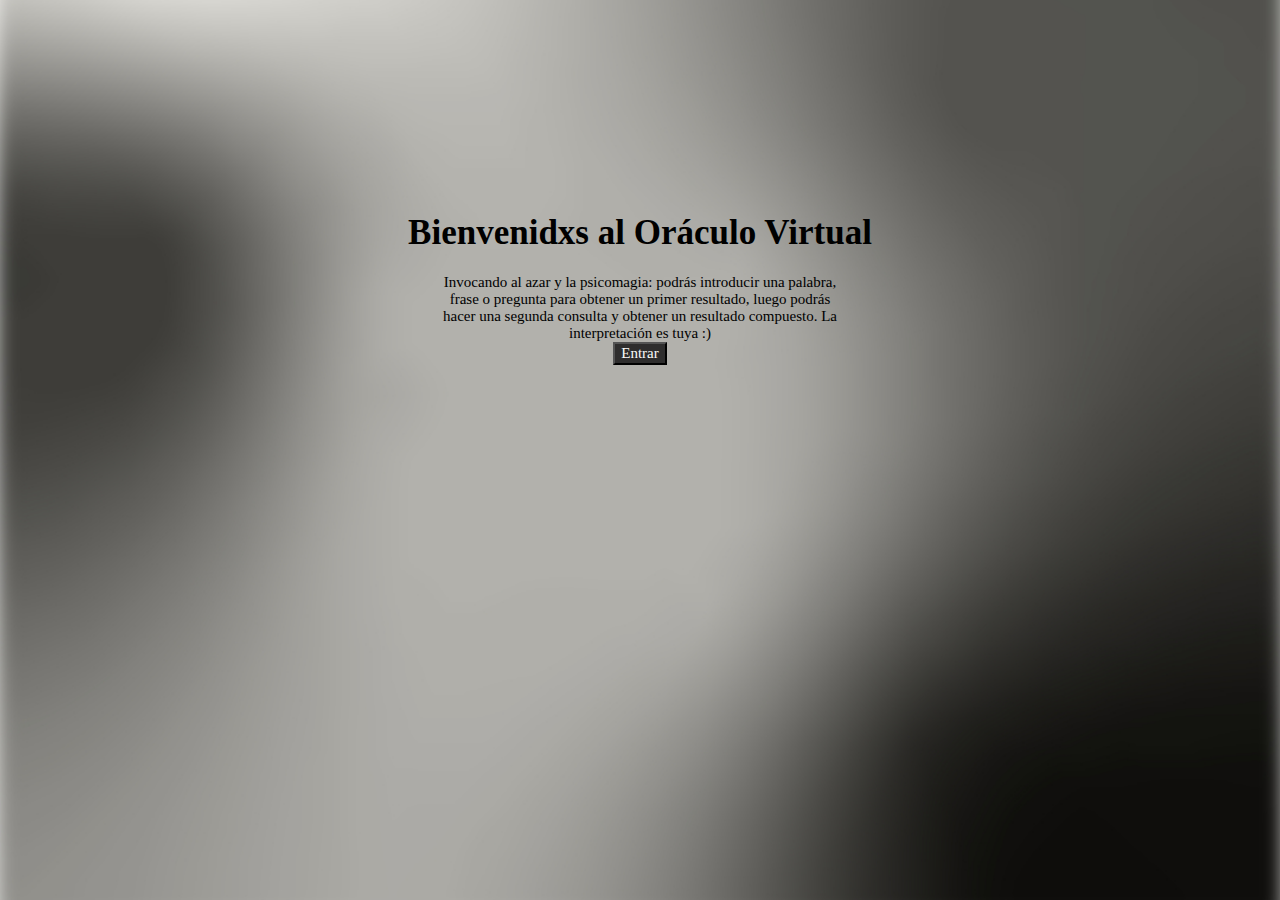
<file: index.html>
<!DOCTYPE html>
<html>
  <head>
    <meta charset="UTF-8">
    <title>0ráculo virtual</title>
    <style>
      body {
        background-image:url("img/gradiente2.jpg");
        background-size: cover;
        background-position: center;
        background-repeat: no-repeat;
      }
    </style>
    <link rel="stylesheet" href="oraculo.css">
   <link rel="preconnect" href="https://fonts.googleapis.com">
<link rel="preconnect" href="https://fonts.gstatic.com" crossorigin>
<link href="https://fonts.googleapis.com/css2?family=Anek+Gujarati:wght@300&family=Updock&display=swap" rel="stylesheet">
   
  </head>

  <body>
    <div class="contenedor">
      <h1><span class="robotoBold">Bienvenidxs al Oráculo Virtual</span></h1>
      <div class="roboto">
          Invocando al azar y la psicomagia: podrás introducir una palabra, frase o pregunta
          para obtener un primer resultado, luego podrás hacer una segunda consulta y obtener un resultado compuesto.
          La interpretación es tuya :)
      </div>

      <button  onclick="redireccionar()" class="estiloBoton" >Entrar </button>


    <script>
      function redireccionar() {
        window.location.href = "oraculo.html";
      }
    </script>
  </body>
</html>
</file>
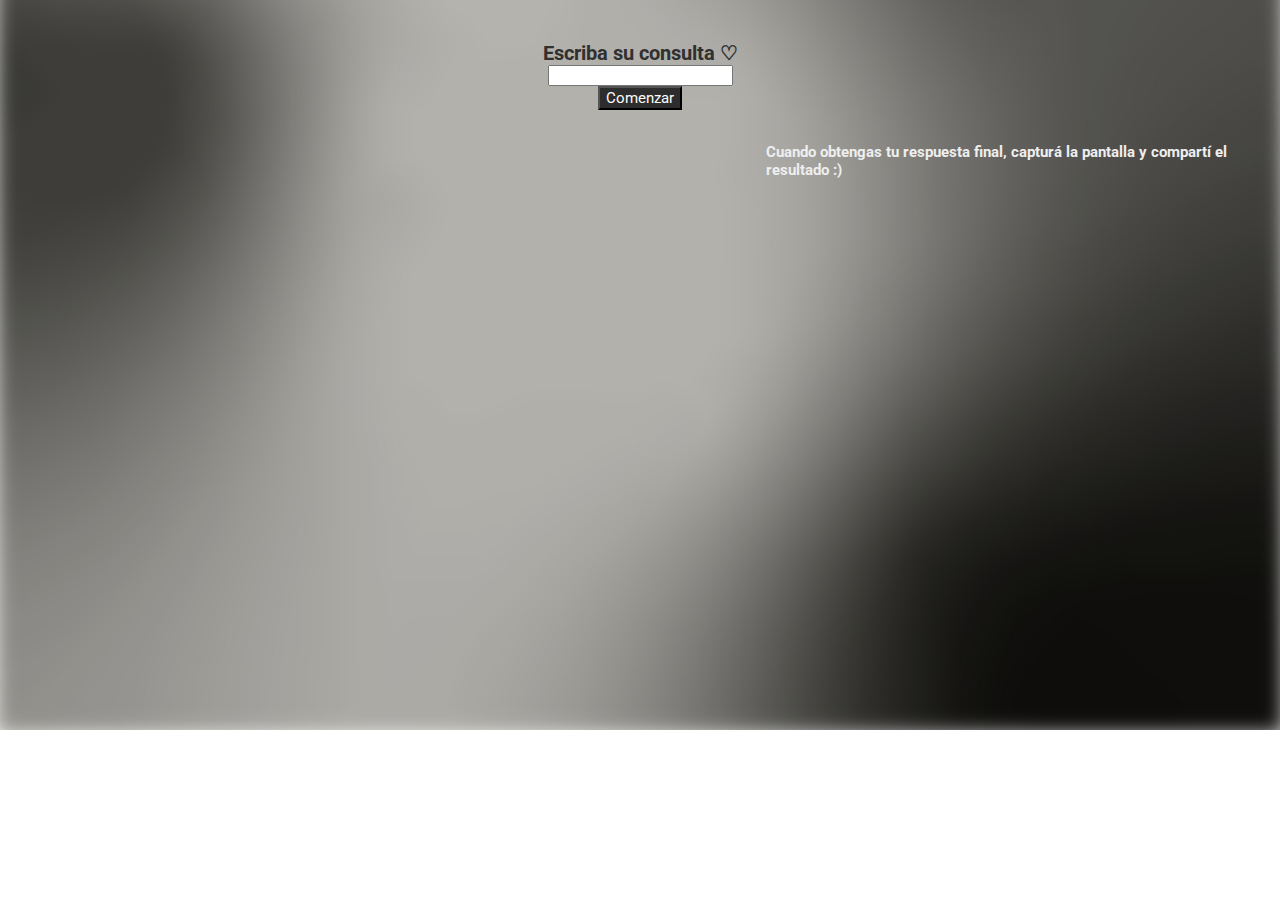
<file: oraculo.html>
<!DOCTYPE html>
<html>
<head>
	<title>oráculo virtual</title>
	<link rel="stylesheet" href="oraculo.css">
  <style>
    body {
      background-image:url("img/gradiente2.jpg");
      background-size: cover;
      background-position: center;
      background-repeat: no-repeat;
    } </style>
  <link rel="preconnect" href="https://fonts.googleapis.com">
  <link rel="preconnect" href="https://fonts.gstatic.com" crossorigin>
  <link href="https://fonts.googleapis.com/css2?family=Anek+Gujarati:wght@300&family=Roboto:ital,wght@1,100&family=Updock&display=swap" rel="stylesheet">
	<style>
   		.frameCabecera {
 			float:top;
      			width:100%;
      			height: 50%;
    		}

        .frameRespuesta1 {
 			float:left;
      			width:70%;
      			height: 50%;
    		}

        .frameRespuesta2 {
 			float:right;
      			width:70%;
      			height: 50%;
    		}
  	</style>
  	
</head>


   <script>
    function enviarRespuesta() {
      var respuesta = document.getElementById("respuesta").value;
      mostrarRespuesta();
    }
 		
        
 // **************** INTERACCION 1 ****************
 
       function mostrarRespuesta() {
        var pregunta = document.getElementById("pregunta").value;
        var grupo = obtenergrupo(pregunta);
        var grupoImagenes = obtenergrupoImagenes(grupo);
        var randomIndex = Math.floor(Math.random() * grupoImagenes.length);
        var respuesta = grupoImagenes[randomIndex];
        var imagen = document.createElement("img");
        imagen.src = respuesta;
        imagen.classList.add("izquierda");
        imagen.style.width = "50%";
 
       
        var respuestaImagen = document.getElementById("izquierda");
               respuestaImagen.innerHTML = ""; 
        // Limpiar respuesta anterior
        respuestaImagen.appendChild(imagen);

        // Crear nuevo cuadro de texto
        setTimeout(function () {
          var nuevoCuadroTexto = document.createElement("input");
          nuevoCuadroTexto.type = "text";
          nuevoCuadroTexto.id = "pregunta2";
          nuevoCuadroTexto.name = "pregunta2";
          nuevoCuadroTexto.placeholder = "¿Desea re-preguntar?";
          nuevoCuadroTexto.classList.add("cuadroPregunta");
          respuestaImagen.appendChild(nuevoCuadroTexto);
          nuevoCuadroTexto.focus();
          nuevoCuadroTexto.addEventListener("keyup", function (event) {
            if (event.key === "Enter") {
              mostrarSegundaRespuesta();
            }
          });
        }, 2000); // Retraso de 2 segundos (2000 milisegundos)

      }
        
      
      
      
// **************** INTERACCION 2 ****************
 
       function mostrarSegundaRespuesta() {
        var pregunta2 = document.getElementById("pregunta2").value;
        var grupo2 = obtenergrupo(pregunta2);
        var grupoImagenes2 = obtenergrupoImagenes(grupo2);
        var randomIndex2 = Math.floor(Math.random() * grupoImagenes2.length);
        var respuesta2 = grupoImagenes2[randomIndex2];
        var imagen2 = document.createElement("img");
        imagen2.src = respuesta2;
        imagen2.classList.add("derecha");
	      imagen2.style.width = "50%";
        var respuestaImagen = document.getElementById("derecha");
        respuestaImagen.innerHTML = ""; // Limpiar respuesta anterior
        respuestaImagen.appendChild(imagen2);
      }
      
      
 // ******************************** 

 function obtenergrupo(pregunta) {
        var numCaracteres = pregunta.length;
        if (numCaracteres >= 1) {
        	if (numCaracteres <= 5) {
          	return "grupoA"; // entre 1 y 5
        	} 
          else {
          return "grupoB"; // mayor a 5 
          }
        }
      }
        function checkEnter(event) {
          if (event.key === "Enter") {
            mostrarRespuesta();
          }
        }
        function obtenergrupo2(pregunta) {
        var numCaracteres = pregunta.length;
        if (numCaracteres >= 1) {
        	if (numCaracteres <= 5) {
          	return "grupoA"; // entre 1 y 5
        	} 
          else {
          return "grupoB"; // mayor a 5 
        }
      }
      }

        function checkEnter(event) {
          if (event.key === "Enter") {
            mostrarRespuesta();
          }
        }

    function obtenergrupoImagenes(grupo) {
        if (grupo === "grupoA") {
          return [
            "img/grupoA_img1.jpg",
            "img/grupoA_img2.jpg",
            "img/grupoA_img3.jpg",
            "img/grupoA_img4.jpg",
            "img/grupoA_img5.jpg",
            "img/grupoA_img6.jpg",
            "img/grupoA_img7.jpg",
            "img/grupoA_img8.jpg",
            "img/grupoA_img9.jpg",
            "img/grupoA_img10.jpg",
          
          ];
        } else if (grupo === "grupoB") {
          return [
            "img/grupoB_img1.jpg",
            "img/grupoB_img2.jpg",
            "img/grupoB_img3.jpg",
            "img/grupoB_img4.jpg",
            "img/grupoB_img5.jpg",
            "img/grupoB_img6.jpg",
            "img/grupoB_img7.jpg",
            "img/grupoB_img8.jpg",
            "img/grupoB_img9.jpg",
            "img/grupoB_img10.jpg",
          ];
        } else if (grupo === "grupoA2") {
          return [
    	    "img/grupoA2_img1.jpg",
          "img/grupoA2_img2.jpg",
          "img/grupoA2_img3.jpg",
          "img/grupoA2_img4.jpg",
          "img/grupoA2_img5.jpg",
          "img/grupoA2_img6.jpg",
          "img/grupoA2_img7.jpg",
          "img/grupoA2_img8.jpg",
          "img/grupoA2_img9.jpg",
          "img/grupoA2_img10.jpg"


          ];
        }

        else if (grupo === "grupoB2") {
          return [
    	    "img/grupoB2_img1.jpg",
          "img/grupoB2_img2.jpg",
          "img/grupoB2_img3.jpg",
          "img/grupoB2_img4.jpg",
          "img/grupoB2_img5.jpg",
          "img/grupoB2_img6.jpg",
          "img/grupoB2_img7.jpg",
          "img/grupoB2_img8.jpg",
          "img/grupoB2_img9.jpg",
          "img/grupoB2_img10.jpg"
          ];
        }
      }
        
        
</script>

    
<body>
	<div id="top" class="contenedor2"> 
		<label for="pregunta" id= "preguntaLabel" class="robotoBold"> Escriba su consulta ♡ </label>
		<input type="text" id="pregunta" name="pregunta" onkeyup="checkEnter(event)">
      		<button onclick="mostrarRespuesta()" class="estiloBoton">Comenzar</button> 
         </div> 
         
	<div id="izquierda" class="frameRespuesta1"></div>

	<div id="derecha" class="frameRespuesta2"></div>

  <div id="izquierda" class="contenedor3"> Cuando obtengas tu respuesta final, capturá la pantalla y compartí el resultado :)
  </div>

  
  
</body>
</html>
</file>
<file: oraculo.css>
.respuestaImagen{
    max-width: 150px;
    max-height: 150px;
    width: auto;
    height: auto;
  }
  
  #preguntaLabel {
    color: #303030;
    font-family: 'Roboto';
    font-size: 20px;
    text-align: center;
    max-width: 400px;
  }

  
  .cuadroPregunta {
    position: sticky;
    left: 25%;
    bottom: 25%;
    width: 200px;
    height: 25px;
    font-size: 16px;
    color: #000;
    background-color: rgb(240, 240, 240);
  }
  .frameCabecera {
    float:top;
    width:50%;
    height: 50%;
     }

  .robotoBold {
    font-family: 'Roboto';
    font-weight: bold;
    font-size: 35px;
  }


  .roboto{
      font-family: 'Roboto';
      font-size: 15px;
      text-align: center;
      max-width: 400px;

  }

  .contenedor {
    display: flex;
    flex-direction: column;
    justify-content: center;
    align-items: center;
    height: 60vh;
   font-family: 'roboto'
  }

  .contenedor2 {
    display: flex;
    flex-direction: column;
    justify-content: center;
    align-items: center;
    height: 15vh;

  }

  .contenedor3 {
    font-family: 'Roboto';
    font-weight: bold;
    font-size: 15px;
    flex-direction: column;
    justify-content: left;
    float:right;
      			width:40%;
      			height:40%;
    color:rgb(238, 238, 238)
  }

  .boton_comenzar{
    font-family: 'Roboto';
    font-size: 15px;
    text-align: center;
    max-width: 300px;
    color: #fafafa;
    background-color: #2e2d2d;
  
  }

  .estiloBoton{
    font-family: 'Roboto';
    font-size: 15px;
    text-align: center;
    max-width: 300px;
    color: #fafafa;
    background-color: #2e2d2d;
  }
</file>
